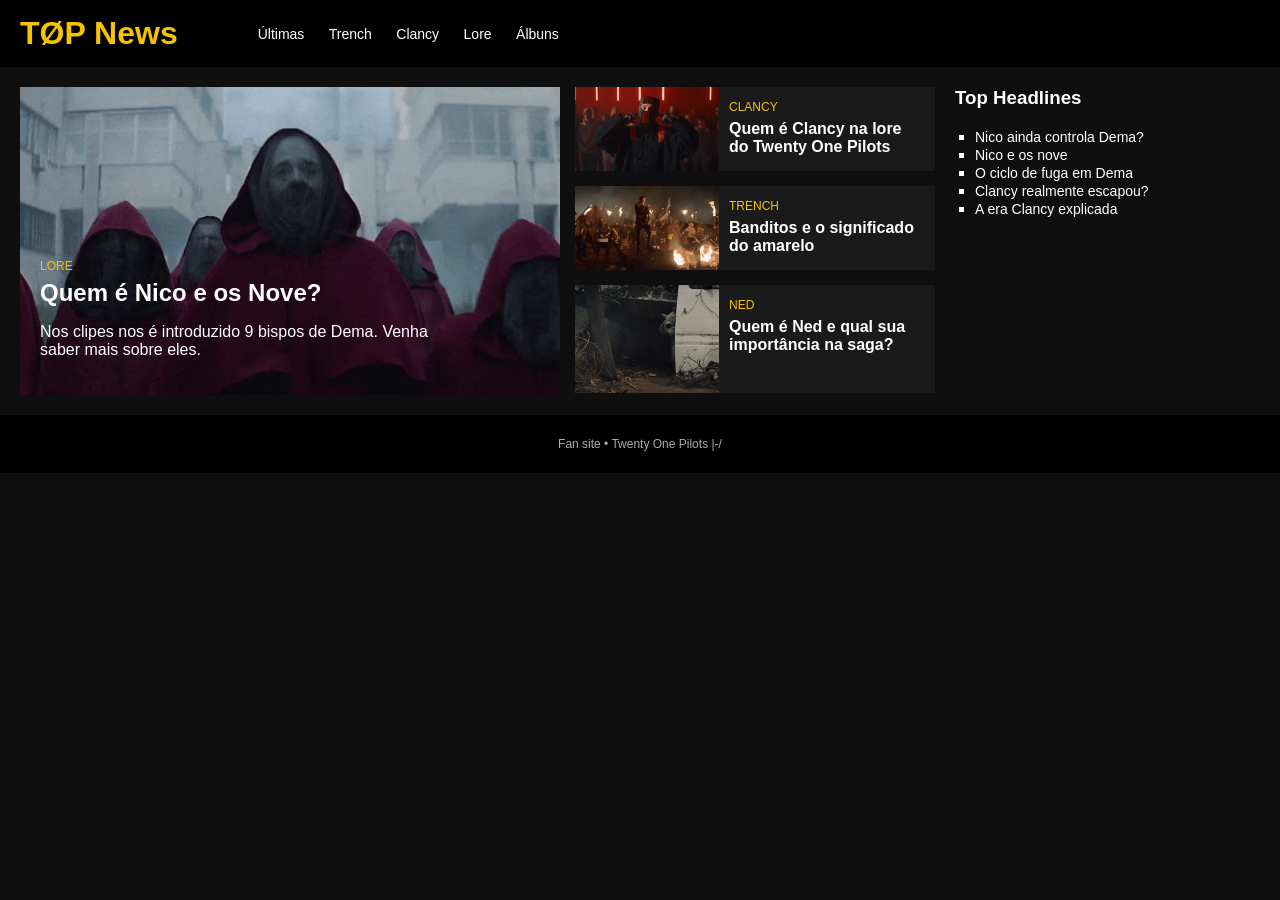
<file: site/index.html>
<!DOCTYPE html>
<html lang="pt-br">
<head>
    <meta charset="UTF-8">
    <title>TØP News</title>
    <link rel="stylesheet" href="style.css">
</head>
<body>

<header class="top-header">
    <a href=""><h1 class="logo">TØP News</h1></a>
    

    <nav class="menu">
        <a href="#">Últimas</a>
        <a href="#">Trench</a>
        <a href="#">Clancy</a>
        <a href="#">Lore</a>
        <a href="#">Álbuns</a>
    </nav>
</header>

<main class="layout">

    <section class="grid-principal">

        <article class="noticia-grande">
            <a href="#"> <img src="imagens/nico gif.gif" alt="" ></a>
            <div class="texto">
                <span class="tag">LORE</span>
                <h2>Quem é Nico e os Nove?</h2>
                <p>
                    Nos clipes nos é introduzido 9 bispos de Dema.
                    Venha saber mais sobre eles.
                </p>
            </div>
        </article>

        <div class="noticias-laterais">

            <article class="noticia-pequena">
                <img src="imagens/clancy.gif" alt="">
                <div>
                    <span class="tag">CLANCY</span>
                    <a href="#"><h3>Quem é Clancy na lore do Twenty One Pilots</h3></a>
                </div>
            </article>

            <article class="noticia-pequena">
                <img src="imagens/banditos.gif" alt="">  
                <div>
                    <span class="tag">TRENCH</span>
                    <a href="#"><h3>Banditos e o significado do amarelo</h3></a>
                </div>
            </article>

            <article class="noticia-pequena">
                <img src="imagens/ned.gif" alt="">  
                <div>
                    <span class="tag">NED</span>
                    <a href="#"><h3>Quem é Ned e qual sua importância na saga?</h3></a>
                </div>
            </article>

        </div>

    </section>

    <aside class="headlines">
        <h3>Top Headlines</h3>
        <ul>
            <li><a href="#">Nico ainda controla Dema?</a></li>
            <li><a href="#">Nico e os nove</a></li>
            <li><a href="#">O ciclo de fuga em Dema</a></li>
            <li><a href="#">Clancy realmente escapou?</a></li>
            <li><a href="#">A era Clancy explicada</a></li>
        </ul>
    </aside>

</main>

<footer>
    <p>Fan site • Twenty One Pilots |-/</p>
</footer>

</body>
</html>
</file>
<file: site/style.css>
body {
    margin: 0;
    font-family: Arial, Helvetica, sans-serif;
    background-color: #0f0f0f;
    color: white;
}

.top-header {
    background-color: #000;
    display: flex;
    align-items: center;
    padding: 15px 20px;
}
.top-header a{
    text-decoration: none;
}
.logo {
    color: #f5c400;
    margin: 0;
}


.menu {
    margin-left: 80px;
}

.menu a {
    color: white;
    margin-right: 20px;
    text-decoration: none;
    font-size: 14px;
}

.menu a:hover {
    color: #f5c400;
}

.layout {
    display: flex;
    padding: 20px;
}

.grid-principal {
    display: flex;
    width: 75%;
}
.noticia-grande {
    position: relative;
    width: 60%;
    margin-right: 15px;
}

.noticia-grande img {
    width: 100%;
    height: 100%;
    object-fit: cover;
}

.noticia-grande .texto {
    position: absolute;
    bottom: 20px;
    left: 20px;
    max-width: 80%;
}

.tag {
    font-size: 12px;
    color: #f5c400;
}

.noticia-grande h2 {
    margin: 5px 0;
}

.noticias-laterais {
    width: 40%;
    display: flex;
    flex-direction: column;
    gap: 15px;
}

.noticia-pequena {
    display: flex;
    background-color: #1a1a1a;
}

.noticia-pequena img {
    width: 40%;
    object-fit: cover;
}

.noticia-pequena div {
    padding: 10px;
}

.noticia-pequena h3 {
    margin: 5px 0;
    font-size: 16px;
}
.noticia-pequena a{
    text-decoration: none;
    color: white;
}

.headlines {
    width: 25%;
    margin-left: 20px;
}

.headlines h3 {
    margin-top: 0;
}

.headlines ul {
    list-style: square;
    padding-left: 20px;
}

.headlines a {
    color: white;
    text-decoration: none;
    font-size: 14px;
}

.headlines a:hover {
    color: #f5c400;
}

footer {
    background-color: #000;
    text-align: center;
    padding: 10px;
    font-size: 12px;
    color: #aaa;
}
</file>
